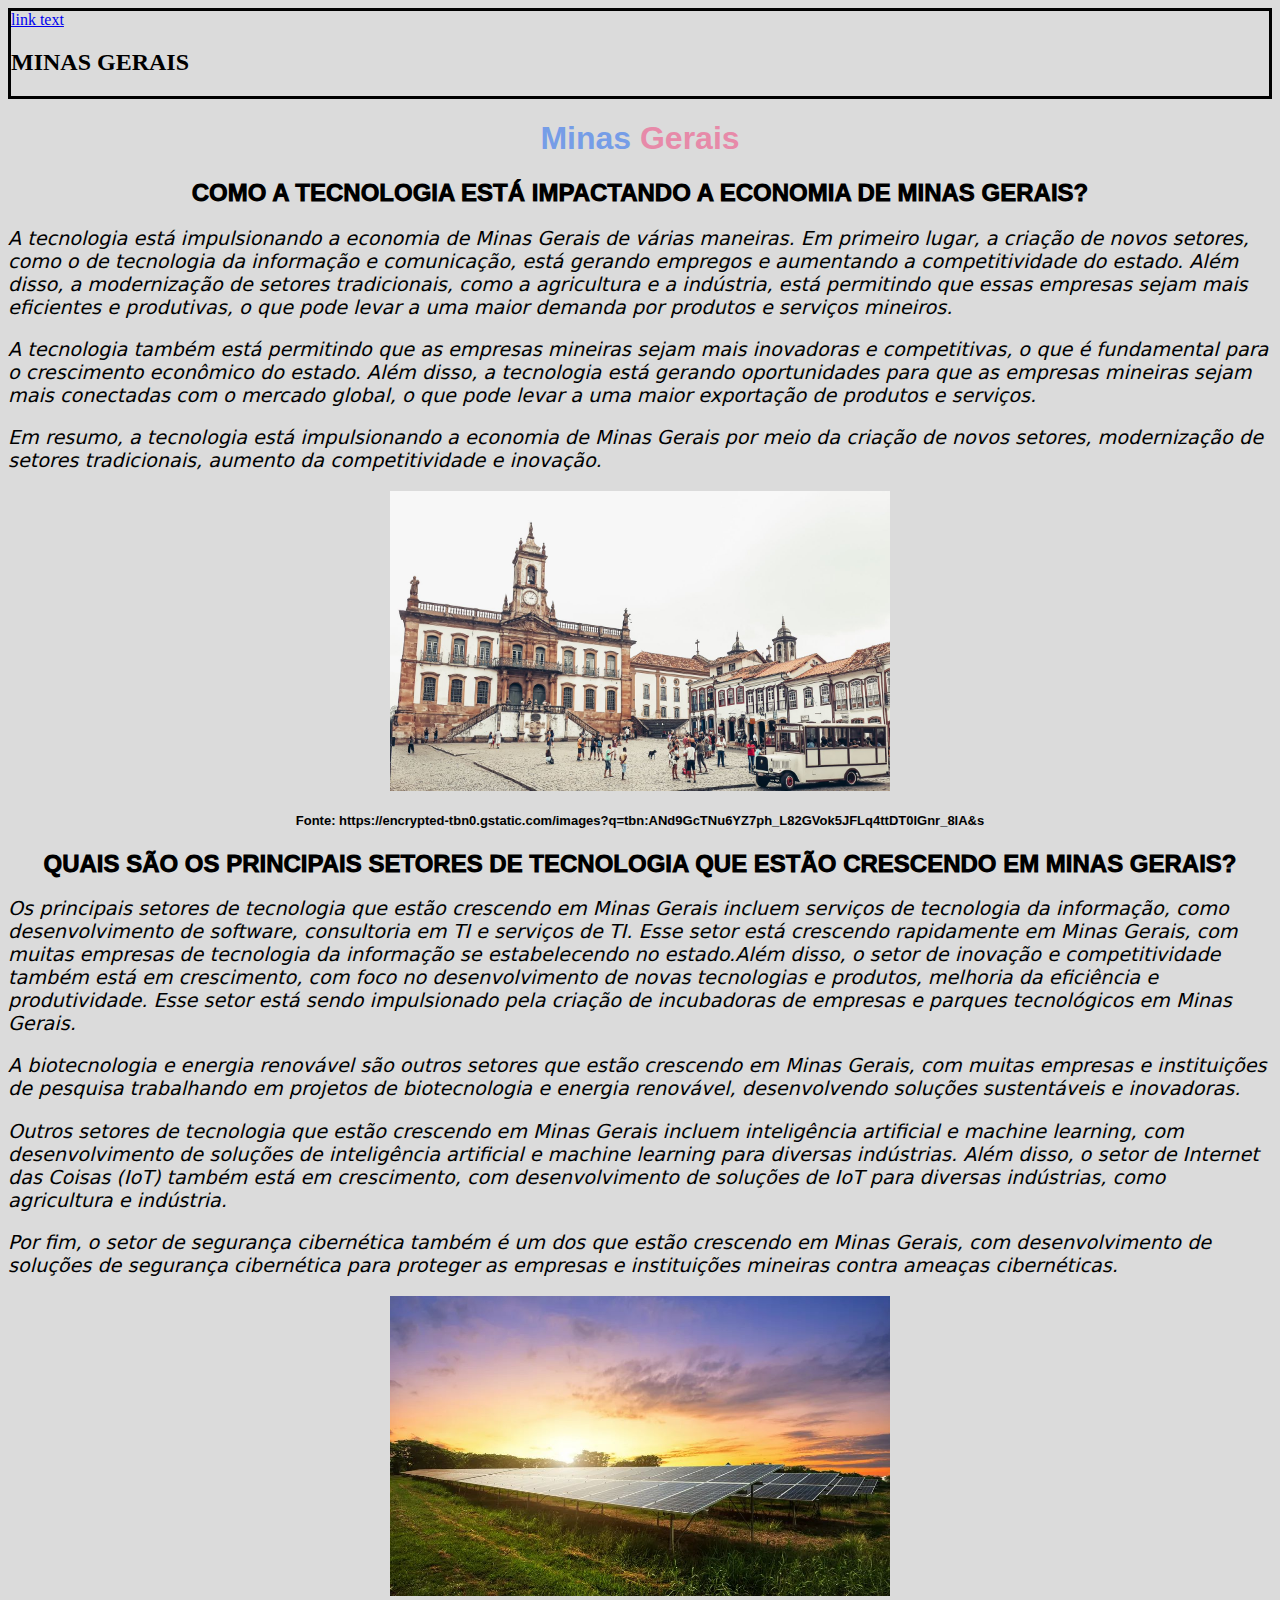
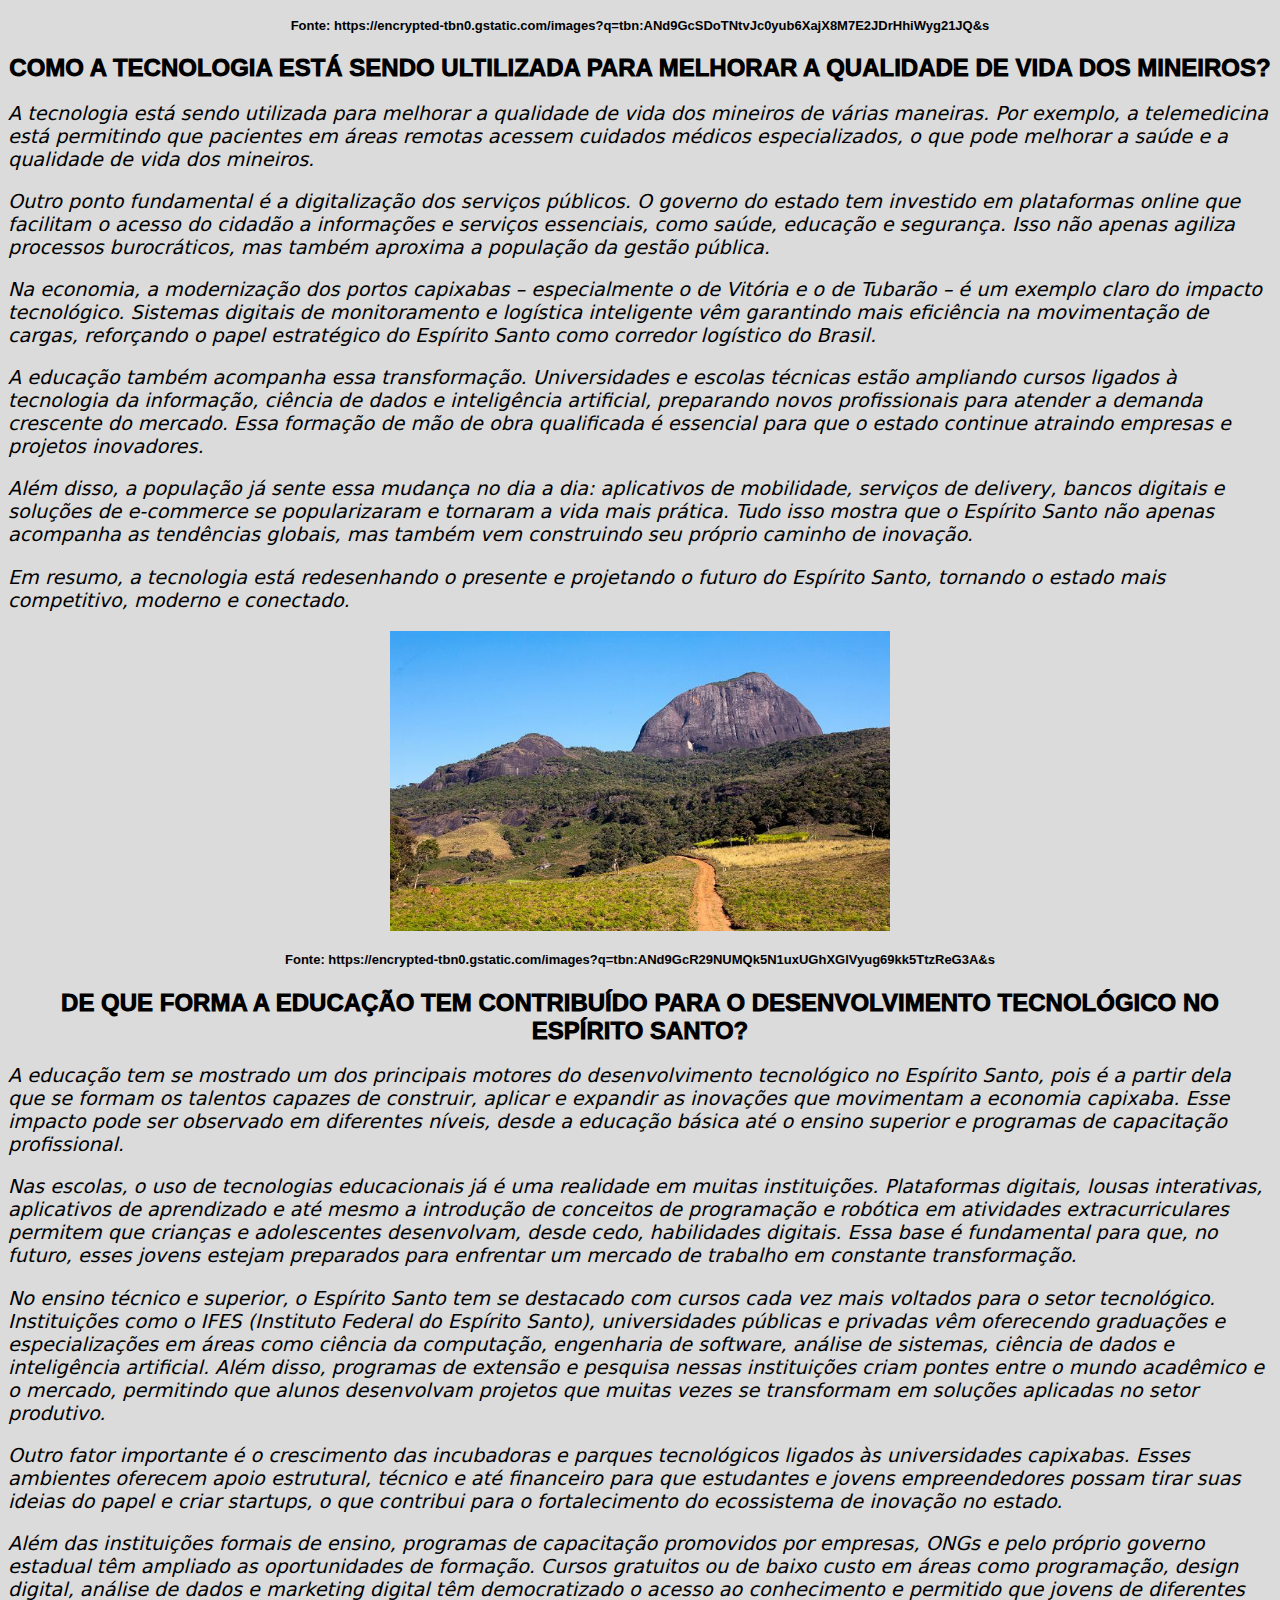
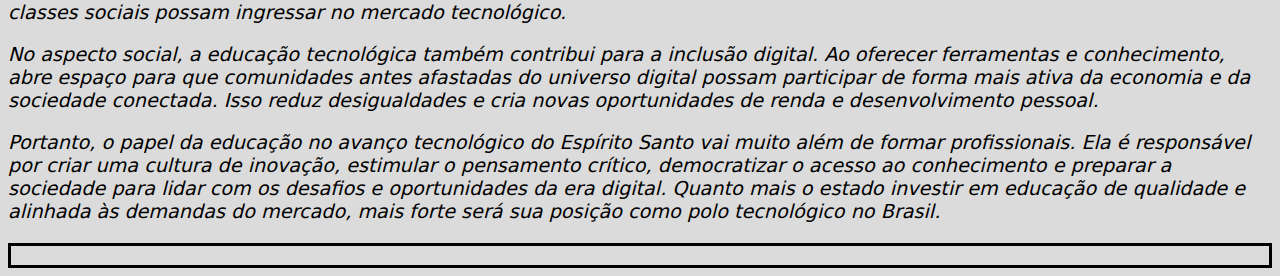
<file: index2.html>
<!DOCTYPE html>
<html lang="pt-br">
<head>
    <meta charset="UTF-8">
    <link rel="stylesheet" href="styles.css">
    <meta name="viewport" content="width=device-width, initial-scale=1.0">
    <title>Feira de ciências 2ºB Minas Gerais</title>
</head>
<body>
   
        <header class="cabeca">
            <a href="index.html">link text</a>
            <h2>MINAS GERAIS</h2>
        </header>
       
 
    <h1 class="titulo"><span class="espirito">Minas </span> <span class="santo">Gerais</span></h1>
<h2 class="pergunta1">COMO A TECNOLOGIA ESTÁ IMPACTANDO A ECONOMIA DE MINAS GERAIS?</h2>
<p>A tecnologia está impulsionando a economia de Minas Gerais de várias maneiras. Em primeiro lugar, a criação de novos setores, como o de tecnologia da informação e comunicação, está gerando empregos e aumentando a competitividade do estado. Além disso, a modernização de setores tradicionais, como a agricultura e a indústria, está permitindo que essas empresas sejam mais eficientes e produtivas, o que pode levar a uma maior demanda por produtos e serviços mineiros.</p>  
<p>A tecnologia também está permitindo que as empresas mineiras sejam mais inovadoras e competitivas, o que é fundamental para o crescimento econômico do estado. Além disso, a tecnologia está gerando oportunidades para que as empresas mineiras sejam mais conectadas com o mercado global, o que pode levar a uma maior exportação de produtos e serviços.</p>
<p>Em resumo, a tecnologia está impulsionando a economia de Minas Gerais por meio da criação de novos setores, modernização de setores tradicionais, aumento da competitividade e inovação.</p>
   <div>
    <img class="div1" src="/1.jpeg" width="500px" height="300px">
    </div>
<h5 class="fonte">Fonte: https://encrypted-tbn0.gstatic.com/images?q=tbn:ANd9GcTNu6YZ7ph_L82GVok5JFLq4ttDT0lGnr_8lA&s<h5></h5>
    <h1 class="pergunta1">QUAIS SÃO OS PRINCIPAIS SETORES DE TECNOLOGIA QUE ESTÃO CRESCENDO EM MINAS GERAIS?</h1>
<p>Os principais setores de tecnologia que estão crescendo em Minas Gerais incluem serviços de tecnologia da informação, como desenvolvimento de software, consultoria em TI e serviços de TI. Esse setor está crescendo rapidamente em Minas Gerais, com muitas empresas de tecnologia da informação se estabelecendo no estado.Além disso, o setor de inovação e competitividade também está em crescimento, com foco no desenvolvimento de novas tecnologias e produtos, melhoria da eficiência e produtividade. Esse setor está sendo impulsionado pela criação de incubadoras de empresas e parques tecnológicos em Minas Gerais.</p>
<p>A biotecnologia e energia renovável são outros setores que estão crescendo em Minas Gerais, com muitas empresas e instituições de pesquisa trabalhando em projetos de biotecnologia e energia renovável, desenvolvendo soluções sustentáveis e inovadoras.</p>
<p>Outros setores de tecnologia que estão crescendo em Minas Gerais incluem inteligência artificial e machine learning, com desenvolvimento de soluções de inteligência artificial e machine learning para diversas indústrias. Além disso, o setor de Internet das Coisas (IoT) também está em crescimento, com desenvolvimento de soluções de IoT para diversas indústrias, como agricultura e indústria.</p>
<p>Por fim, o setor de segurança cibernética também é um dos que estão crescendo em Minas Gerais, com desenvolvimento de soluções de segurança cibernética para proteger as empresas e instituições mineiras contra ameaças cibernéticas.</p>
   <div>
        <img class="div1" SRC="/2.jpeg" width="500px" height="300px">
    </div>
<h5 class="fonte">Fonte: https://encrypted-tbn0.gstatic.com/images?q=tbn:ANd9GcSDoTNtvJc0yub6XajX8M7E2JDrHhiWyg21JQ&s</h5>
    <h1 class="pergunta1">COMO A TECNOLOGIA ESTÁ SENDO ULTILIZADA PARA MELHORAR A QUALIDADE DE VIDA DOS MINEIROS?</h1>
<p>A tecnologia está sendo utilizada para melhorar a qualidade de vida dos mineiros de várias maneiras. Por exemplo, a telemedicina está permitindo que pacientes em áreas remotas acessem cuidados médicos especializados, o que pode melhorar a saúde e a qualidade de vida dos mineiros. </p>
<p>Outro ponto fundamental é a digitalização dos serviços públicos. O governo do estado tem investido em plataformas online que facilitam o acesso do cidadão a informações e serviços essenciais, como saúde, educação e segurança. Isso não apenas agiliza processos burocráticos, mas também aproxima a população da gestão pública.</p>
<p>Na economia, a modernização dos portos capixabas – especialmente o de Vitória e o de Tubarão – é um exemplo claro do impacto tecnológico. Sistemas digitais de monitoramento e logística inteligente vêm garantindo mais eficiência na movimentação de cargas, reforçando o papel estratégico do Espírito Santo como corredor logístico do Brasil.</p>
<p>A educação também acompanha essa transformação. Universidades e escolas técnicas estão ampliando cursos ligados à tecnologia da informação, ciência de dados e inteligência artificial, preparando novos profissionais para atender a demanda crescente do mercado. Essa formação de mão de obra qualificada é essencial para que o estado continue atraindo empresas e projetos inovadores.</p>
<p>Além disso, a população já sente essa mudança no dia a dia: aplicativos de mobilidade, serviços de delivery, bancos digitais e soluções de e-commerce se popularizaram e tornaram a vida mais prática. Tudo isso mostra que o Espírito Santo não apenas acompanha as tendências globais, mas também vem construindo seu próprio caminho de inovação.</p>
<p>Em resumo, a tecnologia está redesenhando o presente e projetando o futuro do Espírito Santo, tornando o estado mais competitivo, moderno e conectado.</p>
    <div>
        <img class="div1" src="/3.jpeg" width="500px" height="300px">
    </div>
<h5 class="fonte">Fonte: https://encrypted-tbn0.gstatic.com/images?q=tbn:ANd9GcR29NUMQk5N1uxUGhXGlVyug69kk5TtzReG3A&s </h5>
    <h1 class="pergunta1">DE QUE FORMA A EDUCAÇÃO TEM CONTRIBUÍDO PARA O DESENVOLVIMENTO TECNOLÓGICO NO ESPÍRITO SANTO?</h1>
<p>A educação tem se mostrado um dos principais motores do desenvolvimento tecnológico no Espírito Santo, pois é a partir dela que se formam os talentos capazes de construir, aplicar e expandir as inovações que movimentam a economia capixaba. Esse impacto pode ser observado em diferentes níveis, desde a educação básica até o ensino superior e programas de capacitação profissional.</p>
<p>Nas escolas, o uso de tecnologias educacionais já é uma realidade em muitas instituições. Plataformas digitais, lousas interativas, aplicativos de aprendizado e até mesmo a introdução de conceitos de programação e robótica em atividades extracurriculares permitem que crianças e adolescentes desenvolvam, desde cedo, habilidades digitais. Essa base é fundamental para que, no futuro, esses jovens estejam preparados para enfrentar um mercado de trabalho em constante transformação.</p>
<p>No ensino técnico e superior, o Espírito Santo tem se destacado com cursos cada vez mais voltados para o setor tecnológico. Instituições como o IFES (Instituto Federal do Espírito Santo), universidades públicas e privadas vêm oferecendo graduações e especializações em áreas como ciência da computação, engenharia de software, análise de sistemas, ciência de dados e inteligência artificial. Além disso, programas de extensão e pesquisa nessas instituições criam pontes entre o mundo acadêmico e o mercado, permitindo que alunos desenvolvam projetos que muitas vezes se transformam em soluções aplicadas no setor produtivo.</p>
<p>Outro fator importante é o crescimento das incubadoras e parques tecnológicos ligados às universidades capixabas. Esses ambientes oferecem apoio estrutural, técnico e até financeiro para que estudantes e jovens empreendedores possam tirar suas ideias do papel e criar startups, o que contribui para o fortalecimento do ecossistema de inovação no estado.</p>
<p>Além das instituições formais de ensino, programas de capacitação promovidos por empresas, ONGs e pelo próprio governo estadual têm ampliado as oportunidades de formação. Cursos gratuitos ou de baixo custo em áreas como programação, design digital, análise de dados e marketing digital têm democratizado o acesso ao conhecimento e permitido que jovens de diferentes classes sociais possam ingressar no mercado tecnológico.</p>
<p>No aspecto social, a educação tecnológica também contribui para a inclusão digital. Ao oferecer ferramentas e conhecimento, abre espaço para que comunidades antes afastadas do universo digital possam participar de forma mais ativa da economia e da sociedade conectada. Isso reduz desigualdades e cria novas oportunidades de renda e desenvolvimento pessoal.</p>
<p>Portanto, o papel da educação no avanço tecnológico do Espírito Santo vai muito além de formar profissionais. Ela é responsável por criar uma cultura de inovação, estimular o pensamento crítico, democratizar o acesso ao conhecimento e preparar a sociedade para lidar com os desafios e oportunidades da era digital. Quanto mais o estado investir em educação de qualidade e alinhada às demandas do mercado, mais forte será sua posição como polo tecnológico no Brasil.</p>


<footer class="cabeca">
    <p>
       
    </p>
</footer>
</body>
</html>
</file>
<file: styles.css>
body {
    background-color: rgb(219, 219, 219);
}

.div1 {
    display: block;
    margin: 0 auto; /
}

.cabeca{
    border-style: solid;
}

p {
    color:#000000;
    font-family: system-ui, -apple-system, BlinkMacSystemFont, 'Segoe UI', Roboto, Oxygen, Ubuntu, Cantarell, 'Open Sans', 'Helvetica Neue', sans-serif;
    font-size: larger;
    font-style: oblique;
    font-weight: 500;
}

.titulo {
    text-align: center;
    color:#ff0000;
    font-family: 'Franklin Gothic Medium', 'Arial Narrow', Arial, sans-serif;
    font-size: xx-large;
}

.espirito {
    color: rgb(118, 157, 231);
}

.santo {
    color: rgb(231, 138, 169);
}
.pergunta1 {
    text-align:center;
    font-family:Arial, Helvetica, sans-serif;
    font-size:x-large;
    font-weight:1000;
}
.fonte {
    font-size: small;
    text-align: center;
    font-family: sans-serif;
}
.links-redimencionais{
    font-family: Verdana, Geneva, Tahoma, sans-serif;
    text-align: center;
}
.links-redimencionais2{
    font-family: Verdana, Geneva, Tahoma, sans-serif;
    text-align: center;
}
</file>
